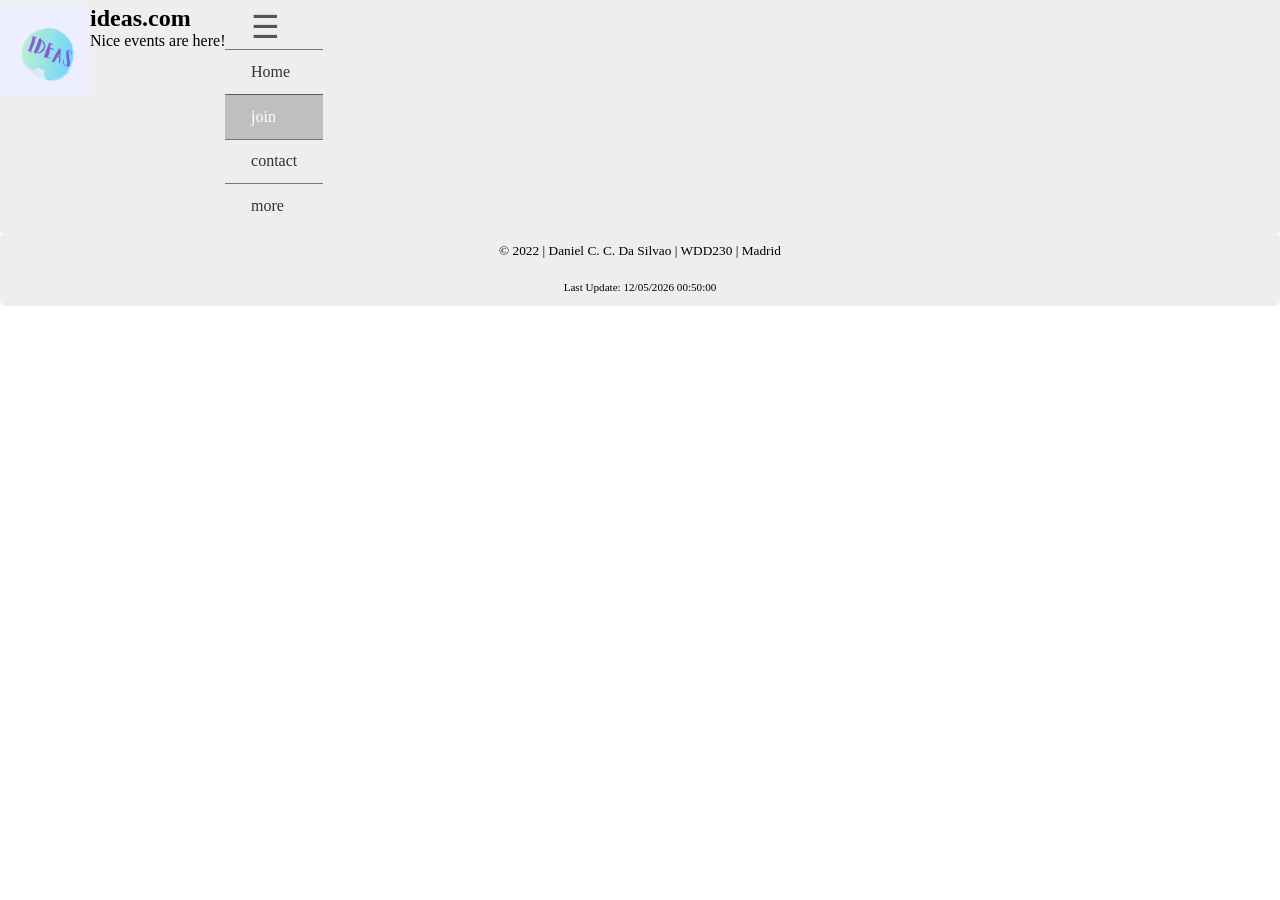
<file: chamber/index.html>
<html lang="en">
<head>
    <meta charset="UTF-8">
    <meta http-equiv="X-UA-Compatible" content="IE=edge">
    <meta name="viewport" content="width=device-width, initial-scale=1.0">
    <title>Document</title>
    <link rel="stylesheet" href="css/base1.css">
</head>
<body>
    <header> 
        <picture>
            <img src="images/ideas.png" alt="logo-ideas">
        </picture>
        <section class="heading">
            <h1>ideas.com</h1>
            <div class="h">Nice events are here!</div>
        </section>
        
        <nav>
            <button>&#9776</button>
            <ul>
                <li><a href="index.html">Home</a></li>
                <li class="active"><a href="#">join</a></li>
                <li><a href="#">contact</a></li>
                <li><a href="#">more</a></li>
            </ul>
        </nav>
        <div class="date"></div>
    </header>
    <main>

    </main>
    <footer>
        <p id="info">&copy; 2022 | Daniel C. C. Da Silvao | WDD230 | Madrid 
            <span id="lastModified"></span>
        </p>
    </footer>
    <script src="js/script.js"></script>
    
</body>
</html>
</file>
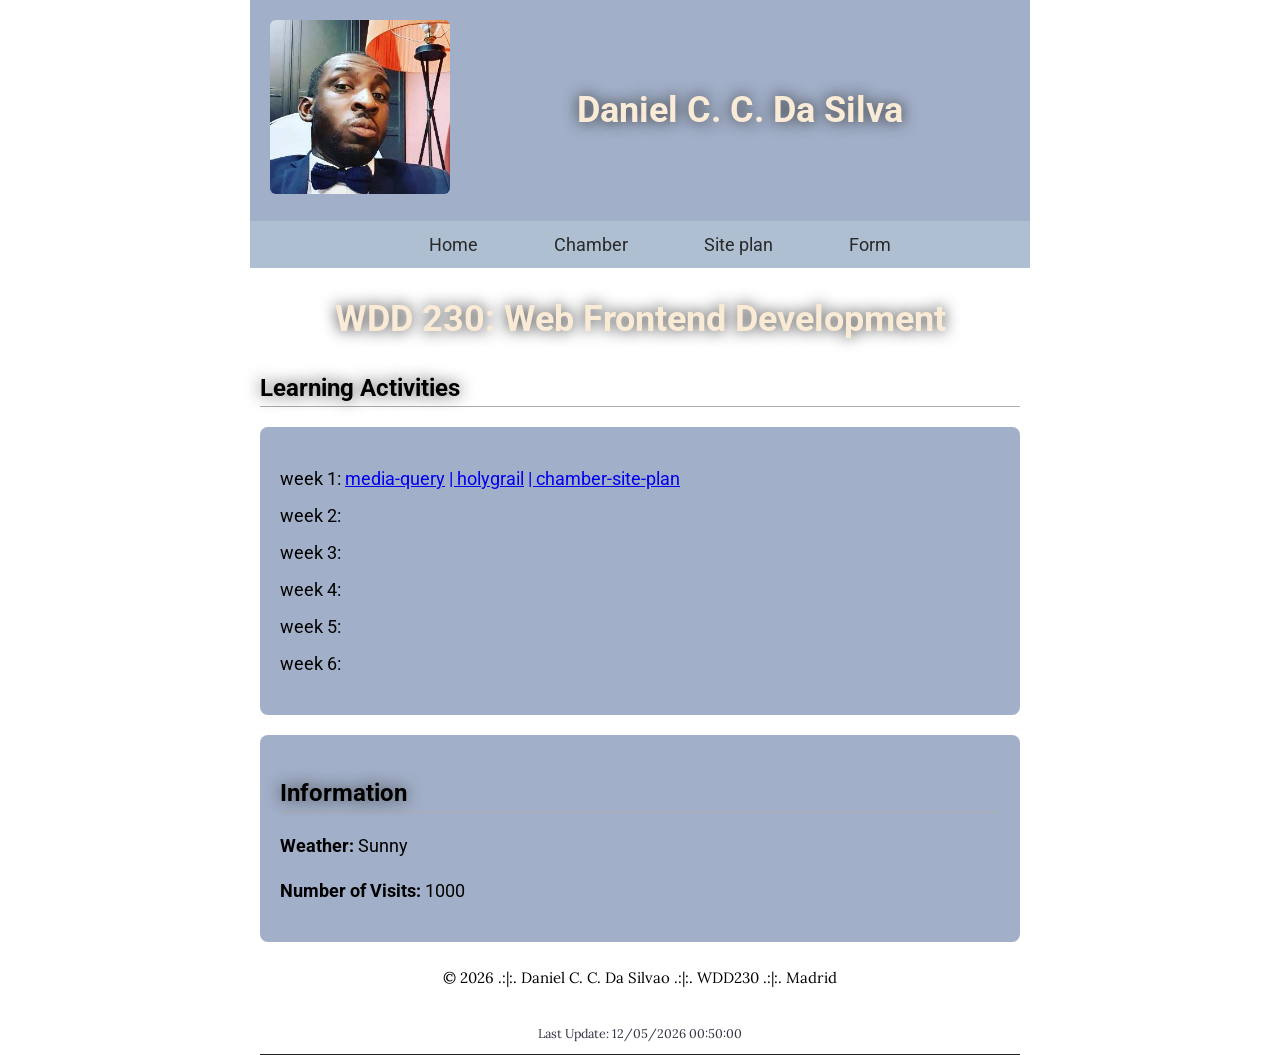
<file: week01/index.html>
<!DOCTYPE html>
<html lang="en-us">
  <head>
    <meta charset="UTF-8" />
    <meta name="viewport" content="width=device-width, initial-scale=1, viewport-fit-cover"/>
    <title>Assigment portal</title>
    <meta name="description" content="Assigment portal for Daniel Caeatno in WDD 230: web fronted development | BYU-Idaho"/>
    <meta name="author" content="Daniel Candido Caetano Da Silva">
    <!-- Open Graph meta tags -->
    <meta property="og:title" content="Assigment portal"> 
    <meta property="og:type" content="website"> 
    <meta property="og:images" content="https://unsplash.com/es/s/fotos/madrid"> 
    <meta property="og:url" content="https://danicd7.github.io/wdd230/week01/index.html"> 
    <!-- End of Open Graph meta tags -->
    <link rel="stylesheet" type="text/css" href="styles/base.css" />
    <link rel="stylesheet" type="text/css" href="styles/large.css" />
    <link rel="stylesheet" href="styles/normalize.css" />
    <link rel="preconnect" href="https://fonts.googleapis.com" />
    <link rel="preconnect" href="https://fonts.gstatic.com" crossorigin />
    <link href="https://fonts.googleapis.com/css2?family=Lora&family=Roboto&display=swap" rel="stylesheet"/>
  </head>
  <body>
    <header>
      <picture>
        <img
          src="images/index.mypictureNew.jpg"
          alt="Daniel taking a picture after the wedding fom a friend "
        />
      </picture>
      <h1>Daniel C. C. Da Silva</h1>
    </header>
    <nav>
      <ul>
          <li class="active"><a href="#">Home</a></li>
          <li><a href="#">Chamber</a></li>
          <li><a href="#">Site plan</a></li>
          <li><a href="#">Form</a></li>
      </ul>
  </nav>
    <main>
      <h1>WDD 230: Web Frontend Development</h2>
      <h2>Learning Activities</h2>
        <section class="card">
      <ul>
        <li>week 1: <a href="https://danicd7.github.io/wdd230/week01/media-query.html">media-query</a> <a href="https://danicd7.github.io/wdd230/week01/holygrail.html"> | holygrail</a> <a href="https://danicd7.github.io/wdd230/week01/chamber-site-plan.html"> | chamber-site-plan</a></li>
        <li>week 2: <a href="#"></a></li>
        <li>week 3: <a href="#"></a></li>
        <li>week 4: <a href="#"></a></li>
        <li>week 5: <a href="#"></a></li>
        <li>week 6: <a href="#"></a></li>
      </ul>
    </section>

    <section class="card">
        <h2>Information</h2>
        <p><strong>Weather:</strong> Sunny</p>
        <p><strong>Number of Visits:</strong> 1000</p>
    </section>
    </main>
    <footer>
      <p>&copy; <span id="currentyear"></span> .:|:. Daniel C. C. Da Silvao .:|:. WDD230 .:|:. Madrid</p>
      <span id="lastModified"></span>
    </footer>
    <script src="scripts/getDate.js" type="text/javascript"></script>
  </body>
</html>
</file>
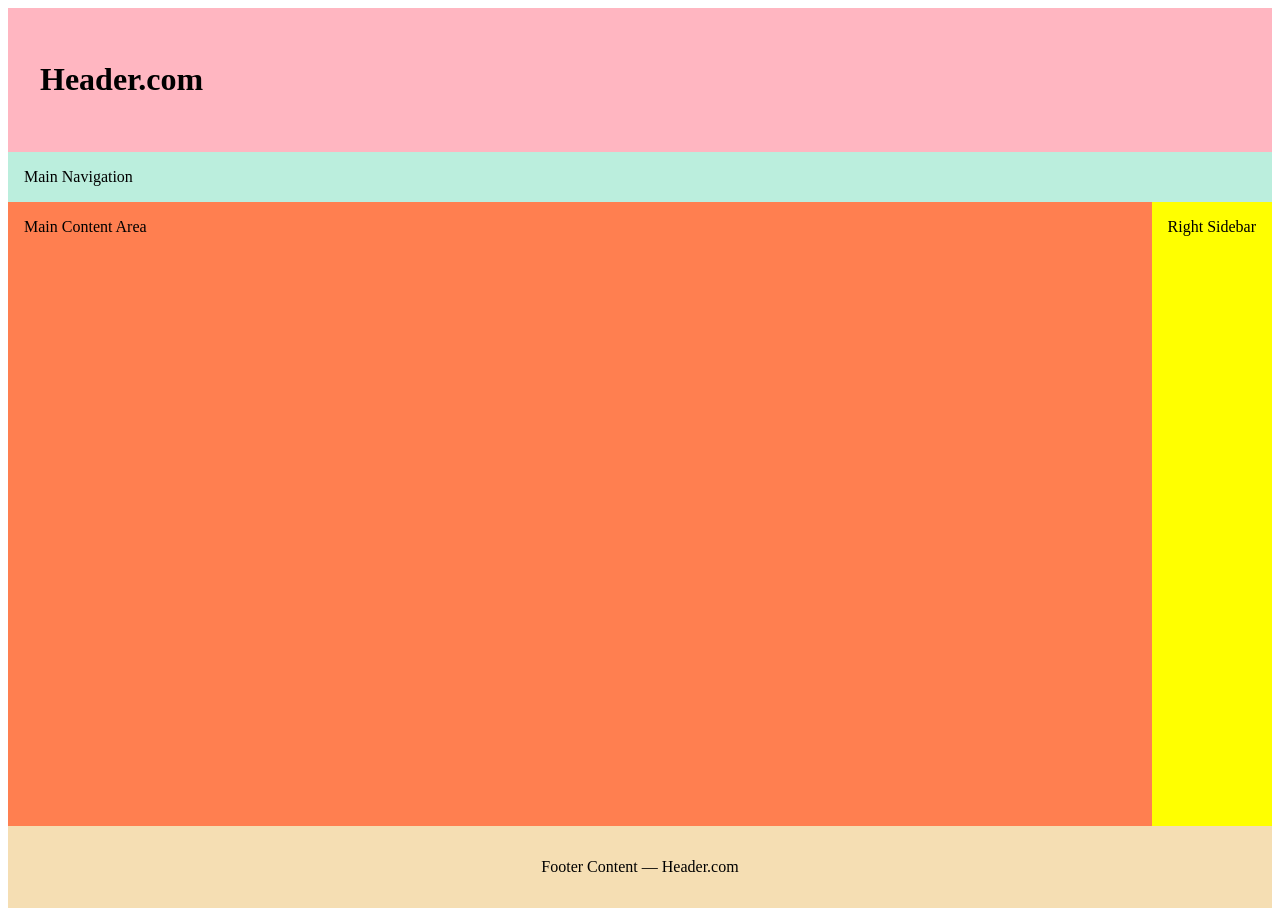
<file: week01/holygrail.html>
<!DOCTYPE html>
<html lang="en">
<head>
    <meta charset="UTF-8">
    <meta name="viewport" content="width=device-width, initial-scale=1.0">
    <title>Document</title>
    <link rel="stylesheet" type="text/css" href="styles/holygrail.css" />
</head>
<body>
    <header>
        <h1 contenteditable>Header.com</h1>
      </header>
      <nav>Main Navigation</nav>
      <main contenteditable>Main Content Area</main>
      <aside contenteditable>Right Sidebar</aside>
      <footer contenteditable>Footer Content — Header.com</footer>
    
</body>
</html>
</file>
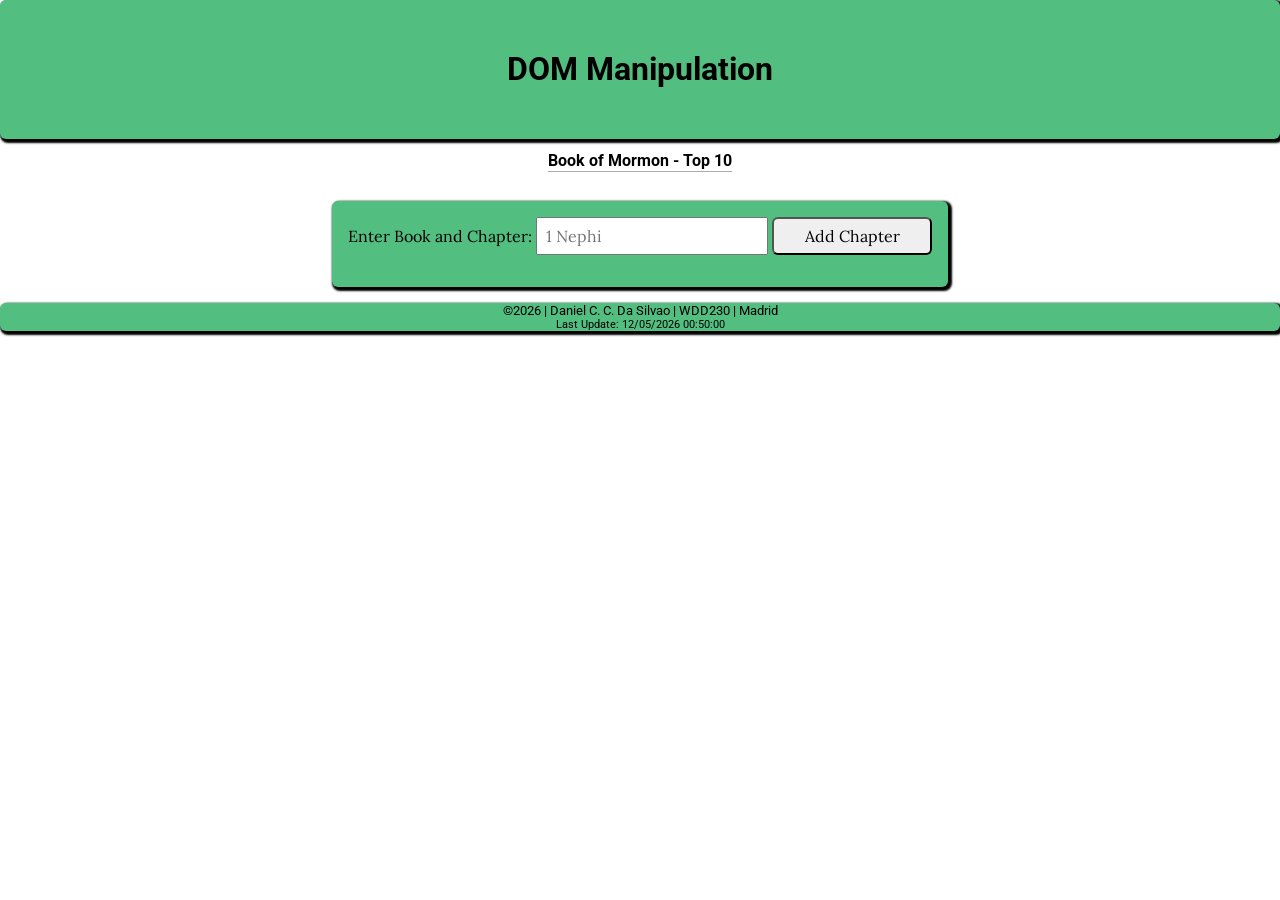
<file: week02/bom.html>
<!DOCTYPE html>
<html lang="en">
  <head>
    <meta charset="UTF-8" />
    <meta http-equiv="X-UA-Compatible" content="IE=edge" />
    <meta name="viewport" content="width=device-width, initial-scale=1.0" />
    <meta name="author" content="Daniel Caetano" />
    <meta
      name="description"
      content="DOM Manipulation Exercice with Book of Mormon favorite chapters - WDD 230 - Brigham Young Idaho University - Daniel Caetano"
    />
    <link rel="stylesheet" href="styles/bom.css" />
    <link rel="stylesheet" href="styles/normalize.css" />
    <link rel="preconnect" href="https://fonts.googleapis.com" />
    <link rel="preconnect" href="https://fonts.gstatic.com" crossorigin />
    <link
      href="https://fonts.googleapis.com/css2?family=Lora&family=Roboto&display=swap"
      rel="stylesheet"
    />
    <title>DOM Manipulation - Book of Mormon Favorite Chapters</title>
  </head>

  <body>
    
    <header>
      <h1>DOM Manipulation</h1>
    </header>
    <h2>Book of Mormon - Top 10</h2>
    <main>
      <label for="favchap">Enter Book and Chapter: </label>
      <input type="text" id="favchap" placeholder="1 Nephi" />
      <button type="submit" id="submit">Add Chapter</button>
      <ul id="list"></ul>
    </main>
    <footer>
      &copy;<span id="currentyear"></span> | Daniel C. C. Da Silvao | WDD230 | Madrid
      <span id="lastModified"></span>
    </footer>
    <script src="scripts/bom.js"></script>
  </body>
</html>
</file>
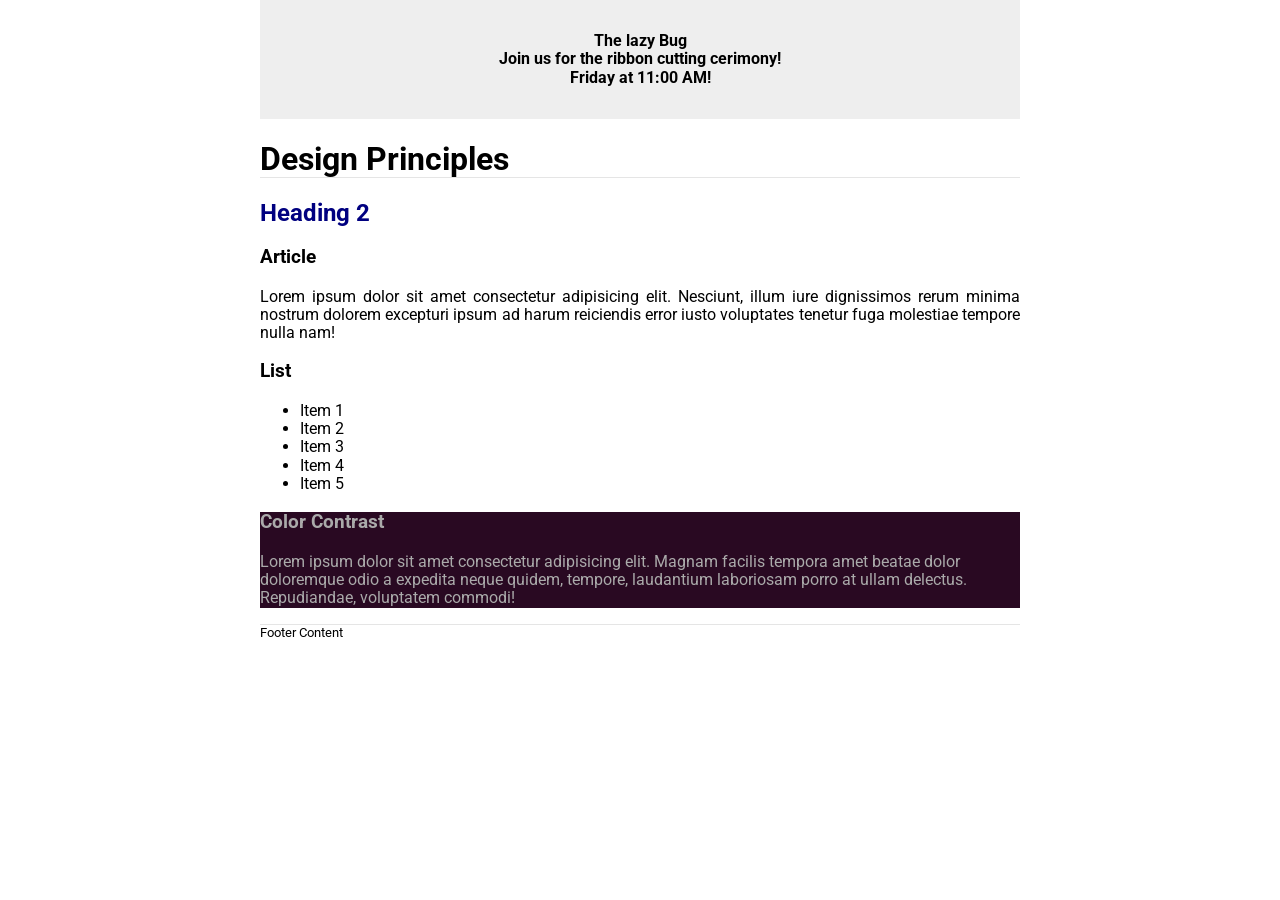
<file: week02/design.html>
<!DOCTYPE html>
<html lang="en">
<head>
    <meta charset="UTF-8">
    <meta name="viewport" content="width=device-width, initial-scale=1.0">
    <link rel="stylesheet" type="text/css" href="styles/design.css" />
    <link rel="stylesheet" href="styles/normalize.css" />
    <title>Design Principles</title>
    <link rel="preconnect" href="https://fonts.googleapis.com" />
    <link rel="preconnect" href="https://fonts.gstatic.com" crossorigin />
    <link href="https://fonts.googleapis.com/css2?family=Lora&family=Roboto&display=swap" rel="stylesheet"/>
    <link rel="icon" href="favicon/favicon.ico">
</head>
<body>
    <header>
        
        <div class="banner">
            <p>The lazy Bug<br>Join us for the ribbon cutting cerimony!<br>Friday at 11:00 AM!</p>
        </div>
        <h1>Design Principles</h1>
    </header>
    <main>
        <h2>Heading 2</h2>
        <section>
            <h3>Article</h3>
            <article>
                <p>
                    Lorem ipsum dolor sit amet consectetur adipisicing elit. 
                    Nesciunt, illum iure dignissimos rerum minima nostrum dolorem excepturi 
                    ipsum ad harum reiciendis error iusto voluptates tenetur fuga molestiae tempore nulla nam!
                </p>
            </article>
        </section>
        <section>
            <h3>List</h3>
            <ul>
                <li>Item 1</li>
                <li>Item 2</li>
                <li>Item 3</li>
                <li>Item 4</li>
                <li>Item 5</li>
            </ul>
        </section>
        <div class="callout">
            <h3>Color Contrast</h3>
            <p>Lorem ipsum dolor sit amet consectetur adipisicing elit. Magnam facilis tempora amet beatae dolor doloremque odio a expedita neque quidem, tempore, laudantium laboriosam porro at ullam delectus. Repudiandae, voluptatem commodi!</p>
        </div>
    </main>
    <footer>
        Footer Content
    </footer>
</body>
</html>
</file>
<file: chamber/css/base1.css>
@import url('https://fonts.googleapis.com/css2?family=Source+Serif+4:opsz,wght@8..60,300&display=swap');

* {
    margin: 0;
    padding: 0;
    box-sizing: border-box;
}
body {
    font-size: 16px;
}
header { 
    background-color: #eee;
    padding: 5px 0;
    display: flex;
}
header img {
    width: 90px;
    height: auto;
}
nav button {
    margin: .2rem 2vw;
    background: transparent;
    border: none;
    font-size: 2rem;
    color: #555;
}
nav { 
    background-color: #eee;
}
nav ul {
    list-style-type: none;
    padding: 0;
    margin: 0;
}
nav ul li a {
    display: block;
    padding: .8rem 2vw;
    text-decoration: none;
    color: #333;
    border-top: 1px solid rgba(0,0,0,0.5);
}
nav ul li.active a {
    background-color: rgba(0,0,0,0.2);
    color: #fff;
}
nav ul li a:hover {
    background-color: rgba(0,0,0,0.3);
}
footer {
    border-radius: 6px;
    background-color: #eee;
    display: grid;
    align-items: center;
    justify-content: center;
    line-height: 2.75em;
    font-size: smaller;
  }
#lastModified {
    text-align: center;
	font-size: smaller;
    display: grid;
}
</file>
<file: week01/styles/base.css>
/*----------- ALL --------------*/


/*----------- BODY --------------*/



/*----------- HEADER --------------*/



/*----------- NAVIGATION --------------*/



/*----------- MAIN --------------*/

/*----------- FOOTER --------------*/



body {
  margin: auto;
  font-size: 18px;
  line-height: 1.5;
  font-family: 'Roboto', sans-serif;
}

header, nav, main, footer { 
  max-width: 760px;
  margin: auto;
}

header {
  background-color: #32528875;
  display: grid;
  padding: 10px;
  grid-template-columns: 200px 1fr;
  align-items: center;
 
  justify-content: center;
}

picture{
  padding: 10px;
  border-radius: 6px;
}

/*----------- NAVIGATION --------------*/

nav {
  padding: 10px;
  background-color: #315d8b65;
  align-items: center;
  text-align: center;
  font-family: 'Roboto', sans-serif;
}

nav ul { 
  list-style-type: none;
  display: inline-flex;
  margin: auto;
  box-sizing: border-box;
}

nav li {
  margin-right: 30px;
  margin-left: 30px;
}

nav a {
  color: #292929;
  padding: .5rem;
  text-decoration: none;
}

nav a:hover {
  color: #f7f3f3;
  background-color: #32528875;
  transition: .5s;
}

li .active {
  background-color: red;
}


h1 {
  text-shadow: 0 0 15px #292929;
  color: antiquewhite;
  text-align: center;
  font-size: 1.5rem;
  font-family: 'Roboto', sans-serif;
}

.card {
background-color: #32528875;
border-radius: 8px;
padding: 20px;
margin-top: 20px;
}

h2 {
  text-shadow: 0 0 15px #3c3c3cef;
  font-size: 1.5rem;
  font-family: 'Roboto', sans-serif;
  border-bottom: 1px solid #acacac;
}

section ul {
  list-style: none;
  padding: 0;
  }

section ul li {
margin-bottom: 10px;
}


header img {
  border-radius: 6px;
  width: 100%;
  height: auto;
  justify-content: center;
}

main section .card {
  grid-template-columns: 1fr 1fr;
 }


footer {
  border-bottom: 1px solid #1e1e1e;
  font-size: smaller;
  display: grid;
  justify-content: center;
  line-height: 2.75em;
  font-family: 'Lora', serif;
}

#lastModified {
  text-align: center;
font-size: smaller;
padding: 0;

  display: grid;
  color: rgba(0, 1, 21, 0.804);
}
</file>
<file: week01/styles/large.css>
@media screen and (min-width: 700px) {

  header {
      background-color: #32528875;
      color: white;
    }
  
    /* Change main element styles for two columns */
  
  
}
</file>
<file: week01/styles/holygrail.css>
* {
    box-sizing: border-box;
  }
  body {
    display: grid;
    height: 100vh;
    grid-template-columns: 1fr auto;
    grid-template-rows: auto auto 1fr auto;
  }
  
  header {
    background: lightpink;
    padding: 2rem;
    grid-column: 1 / 3;
  }
  
  nav {
    grid-column: 1 / 3;
    background-color: #bed;
    padding: 1rem;
  }
  
  main {
    background: coral;
    height: 100%;
    padding: 1rem;
  }
  
  aside {
    background: yellow;
    grid-column: 2 / 3;
    padding: 1rem;
  }
  
  footer {
    background: wheat;
    padding: 2rem;
    text-align: center;
    grid-column: 1 / 3;
  }
</file>
<file: week02/styles/bom.css>
body {
    text-align: center;
	display: flex;
	flex-direction: column;
	align-items: center;
	justify-content: center;
	font-family: 'Lora', serif;
}
h1, h2, h3, h4, footer {
    font-family: 'Roboto', sans-serif;
}
h1 {
    font-size: 1.5em;
}
h2 {
    font-size: 1em;
    border-bottom: 1px solid #acacac;
}
h3 {
    font-size: 1em;
}
header {
    border-radius: 6px;
    width: 100%;
    text-align: center;
    background-color: #52BE80;
    box-shadow: 2px 2px 2px 2px;
}
header h1 {
    line-height: 3em;
}
main {
	margin: 1rem auto;
	box-shadow: 2px 2px 2px 2px;
    border-radius: 6px;
	padding: 1rem;
	background-color: #52BE80;
	display: flex;
	flex-direction: column;
}
input, button {
	padding: 0.5rem;
}
button {
	margin: 0.5rem;
	transition: all 0.1s ease-in-out;
    border-radius: 6px;
}
button:hover {
	transform: scale(1.1);
	font-weight: 500;
}
.delete {
	width: fit-content;
}
.input {
	display: flex;
	gap: 1rem;
}
#submit {
	width: 10em;
	align-self: center;
}
.list {
	padding: 0.5rem;
}
ul {
	margin: 1rem;
	list-style: none;
}
li {
	display: flex;
	align-items: center;
	justify-content: space-between;
}
footer {
    width: 100%;
    text-align: center;
    border-radius: 6px;
    background-color: #52BE80;
    box-shadow: 2px 2px 2px 2px;
    font-size: smaller;
}
#lastModified {
    text-align: center;
	font-size: smaller;
    display: grid;
}
</file>
<file: week02/styles/design.css>
body {
    font-family: Roboto, helvetica, sans-serif;
    align-items: center;
}

header, main, footer { 
    max-width: 760px;
    margin: auto;
}

div.banner {
    padding: 1rem;
    background-color: #eee;
    font-weight: 700;
    text-align: center;
}

div.banner p {
    animation: slide 3s linear infinite alternate;
}

@keyframes slide {
    from {
        margin-left: 20%;
    }
    to {
        margin-right: 20%;
    }
}

h1 {
    border-bottom: 1px solid rgba(0, 0, 0, 0.1);
}

main {
    display: grid;
    grid-template-columns: 1fr 1fr;
    grid-gap: 20px;
}

h2 {
    color: navy;
    text-align: left;
    grid-column: 1 / span 2;
}

article p {
    text-align: justify;
}

div.callout {
    color: #aaaaaa;
    background-color: #290922;
    
}

footer {
    margin-top: 1rem;
    border-top: 1px solid rgba(0, 0, 0, 0.1);
    font-size: smaller;
    text-align: left;
}
</file>
